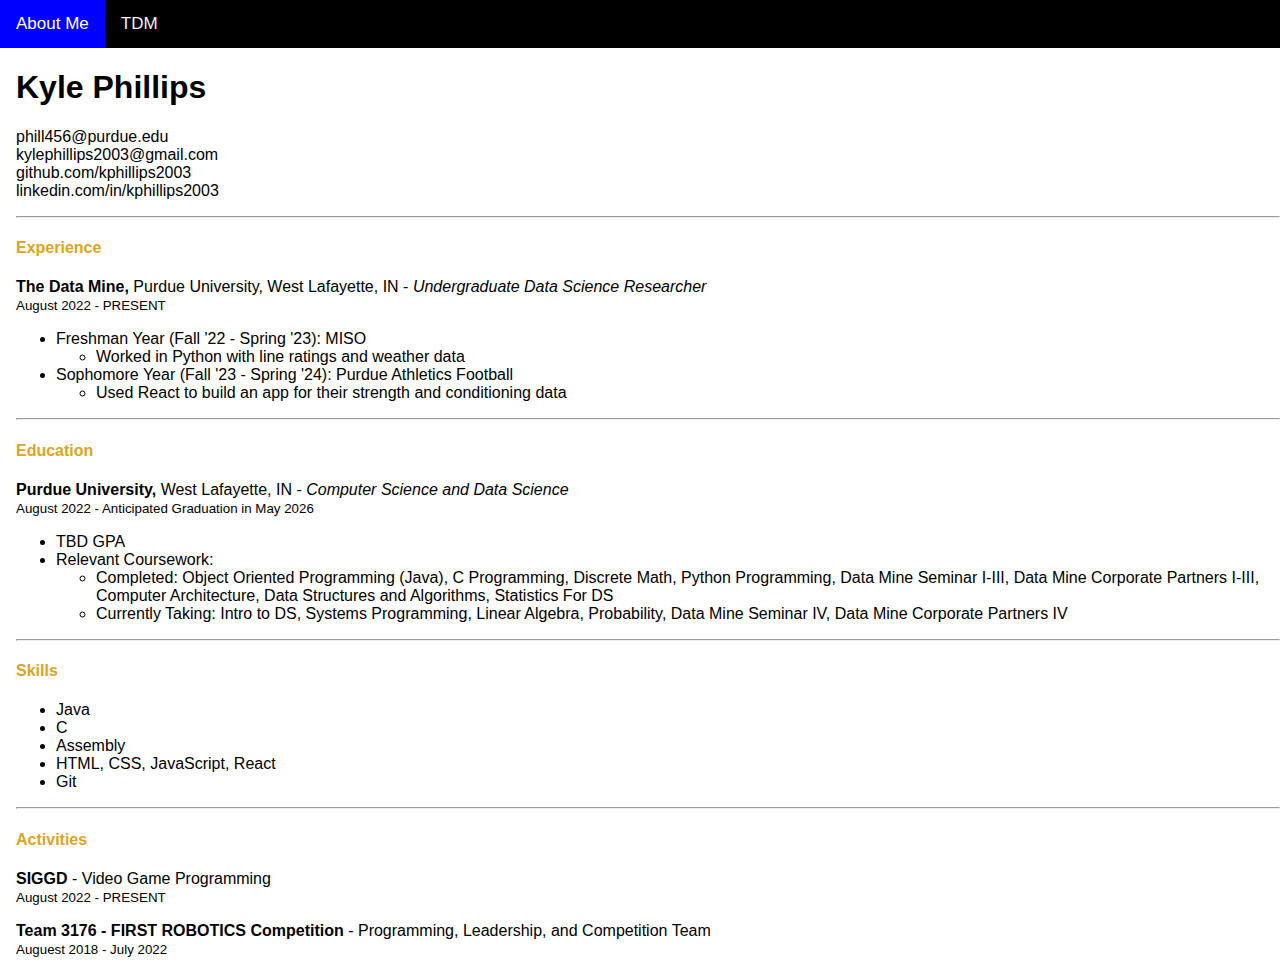
<file: index.html>
<!DOCTYPE html>
<html>
  <head>
    <meta name="viewport" content="width=device-width, initial-scale=1">
    <title>Kyle Phillips</title>
    <link rel="stylesheet" href="style.css">
  </head>
  <body>

    <div class="topnav">
      <a class="active" href="index.html">About Me</a>
      <a href="tdm.html">TDM</a>
    </div>

    <div class="lpad">
      <h1><strong>Kyle Phillips</strong></h1>
      <p><a href="mailto:phill456@purdue.edu">phill456@purdue.edu</a><br>
        <a href="mailto:kylephillips2003@gmail.com">kylephillips2003@gmail.com</a><br>
        <a href="https://github.com/kphillips2003" target="_blank">github.com/kphillips2003</a><br>
        <a href="https://linkedin.com/in/kphillips2003" target="_blank">linkedin.com/in/kphillips2003</a></p>
    
      <hr>
      <h4 style="color: goldenrod;">Experience</h4>
      <p><strong>The Data Mine, </strong>Purdue University, West Lafayette, IN - <i>Undergraduate Data Science Researcher</i><br><small>August 2022 - PRESENT</small></p>
      <ul>
        <li>Freshman Year (Fall '22 - Spring '23): MISO</li>
        <ul>
          <li>Worked in Python with line ratings and weather data</li>
        </ul>
        <li>Sophomore Year (Fall '23 - Spring '24): Purdue Athletics Football</li>
        <ul>
          <li>Used React to build an app for their strength and conditioning data</li>
        </ul>
      </ul>

      <hr>
      <h4 style="color: goldenrod;">Education</h4>
      <p><strong>Purdue University, </strong>West Lafayette, IN - <i>Computer Science and Data Science</i><br><small>August 2022 - Anticipated Graduation in May 2026</small></p>
      <ul>
        <li>TBD GPA</li>
        <li>Relevant Coursework:</li>
        <ul>
          <li>Completed: Object Oriented Programming (Java), C Programming, Discrete Math, Python Programming, Data Mine Seminar I-III, Data Mine Corporate Partners I-III, Computer Architecture, Data Structures and Algorithms, Statistics For DS</li>
          <li>Currently Taking: Intro to DS, Systems Programming, Linear Algebra, Probability, Data Mine Seminar IV, Data Mine Corporate Partners IV</li>
        </ul>
      </ul>

      <hr>
      <h4 style="color: goldenrod;">Skills</h4>      
      <ul>
        <li>Java</li>
        <li>C</li>
        <li>Assembly</li>
        <li>HTML, CSS, JavaScript, React</li>
        <li>Git</li>
      </ul>

      <hr>
      <h4 style="color: goldenrod;">Activities</h4>
      <p><strong>SIGGD</strong> - Video Game Programming<br><small>August 2022 - PRESENT</small></p>
      <p><strong>Team 3176 - FIRST ROBOTICS Competition</strong> - Programming, Leadership, and Competition Team<br><small>Auguest 2018 - July 2022</small></p>

    </div>

    <!-- <h1>My resume from September 8th, 2023</h1>
    <object data="./Resume Sep 8th, 2023.pdf" type="application/pdf" width="100%" height="500px">
      <p><a href="./Resume Sep 8th, 2023.pdf">Resume</a></p>
    </object> -->
  </body>
</html>
</file>
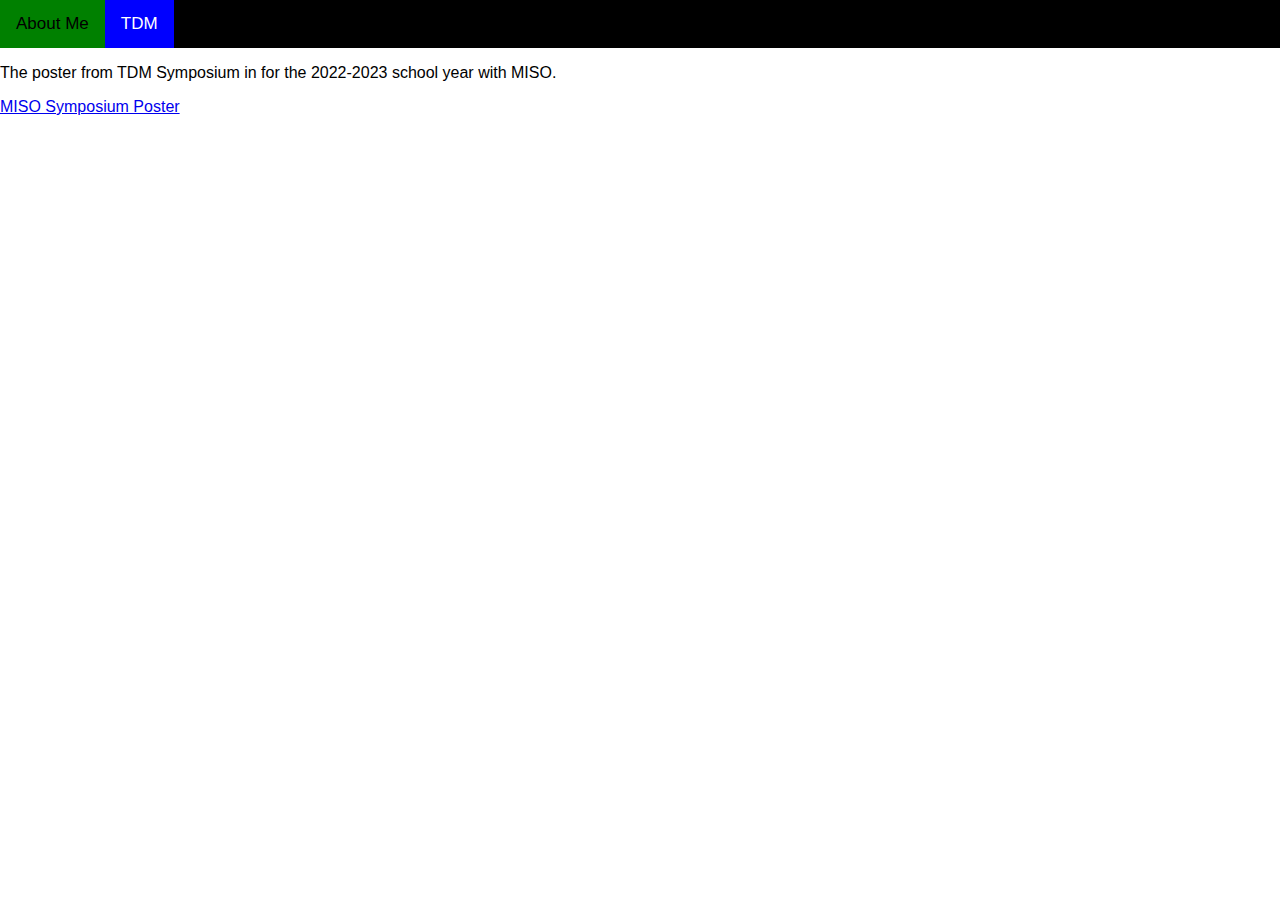
<file: tdm.html>
<!DOCTYPE html>
<html>
  <head>
    <meta name="viewport" content="width=device-width, initial-scale=1">
    <title>Kyle Phillips</title>
    <link rel="stylesheet" href="style.css">
  </head>
  <body>

    <div class="topnav">
      <a href="index.html">About Me</a>
      <a class="active" href="tdm.html">TDM</a>
    </div>

    <div class="lapd">  
      <p>The poster from TDM Symposium in for the 2022-2023 school year with MISO.</p>
      <!-- <img src="MISO Symposium Poster.jpg" alt="MISO Symposium Poster" style="align-items: center;"> -->
      <object data="./TDM_Symposium2023_Poster_MISO.pdf" type="application/pdf" width="100%" height="500px">
        <p><a href="./TDM_Symposium2023_Poster_MISO.pdf">MISO Symposium Poster</a></p>
      </object>
    </div>
  </body>
</html>
</file>
<file: style.css>
body {
    margin: 0;
    font-family: Arial, Helvetica, sans-serif;
}
  
.topnav {
    overflow: hidden;
    background-color: #000;
}
  
.topnav a {
    float: left;
    color: #f2f2f2;
    text-align: center;
    padding: 14px 16px;
    text-decoration: none;
    font-size: 17px;
}
  
.topnav a:hover {
    background-color: green;
    color: black;
}
  
.topnav a.active {
    background-color: blue;
    color: white;
}

.lpad {
    padding-left: 16px;
}

.lpad a {
    text-decoration: none;
    color: black;
}
</file>
